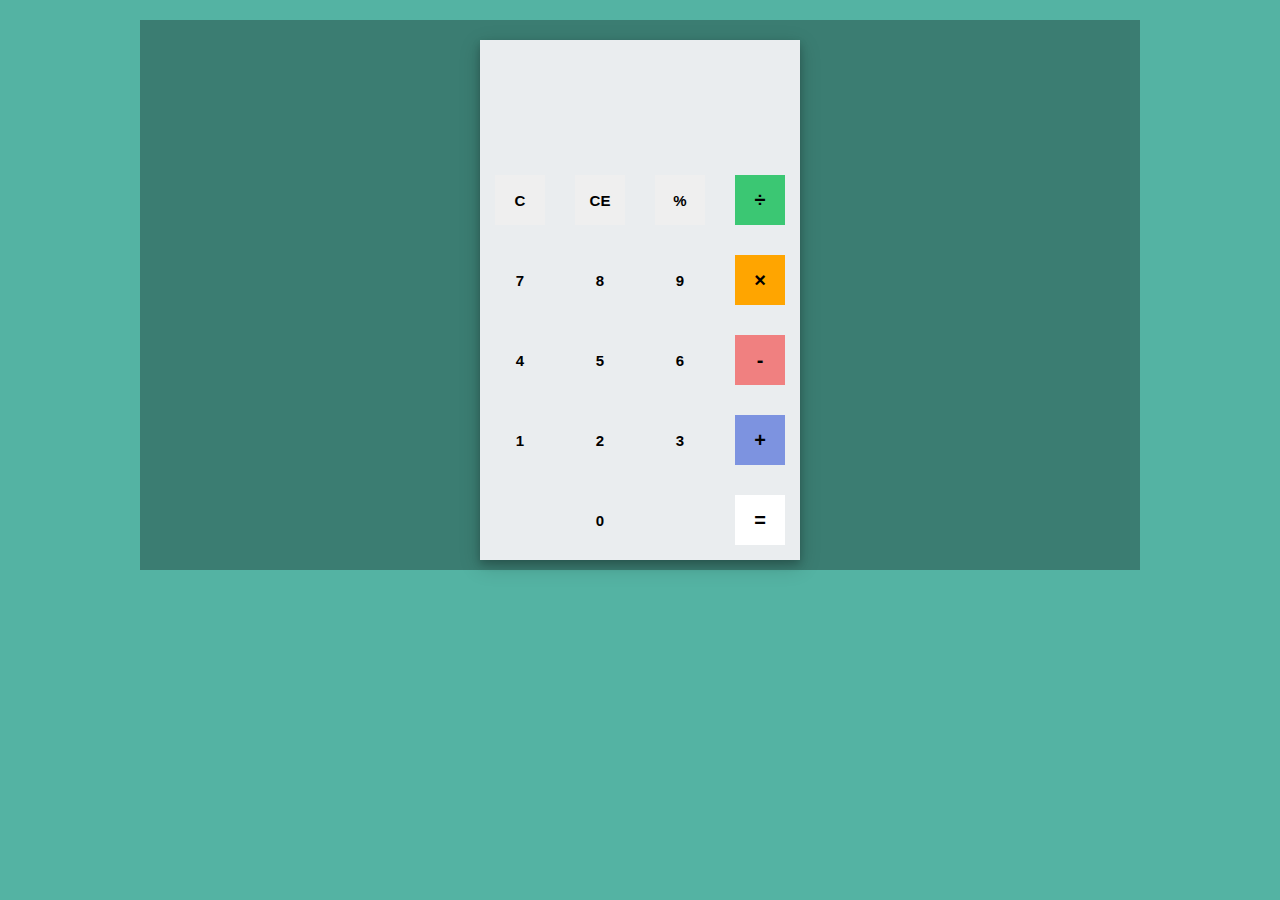
<file: calculator/index.html>
<!DOCTYPE html>
<html lang="en">
<head>
    <a href="https://fonts.googleapis.com/css?family=Open+Sans:600,700" rel="stylesheet"></a> 
    <title>Simple Calculator</title>
    <link rel="stylesheet" href="Style.css">
</head>
<body>
    <div id="container">
        <div id="calculator">
            <div id="result">
                <div id="history"><p id="history-value"></p></div>
                <div id="output"><p id="output-value"></p></div>
            </div>
            <div id="keyboard">
                <button class="operator" id="clear">C</button>
                <button class="operator" id="backspace">CE</button>
                <button class="operator" id="%">%</button>
                <button class="operator" id="/">&#247;</button>
                <button class="number" id="7">7</button>
                <button class="number" id="8">8</button>
                <button class="number" id="9">9</button>
                <button class="operator" id="*">&times;</button>
                <button class="number" id="4">4</button>
                <button class="number" id="5">5</button>
                <button class="number" id="6">6</button>
                <button class="operator" id="-">-</button>
                <button class="number" id="1">1</button>
                <button class="number" id="2">2</button>
                <button class="number" id="3">3</button>
                <button class="operator" id="+">+</button>
                <button class="empty" id="empty"></button>
                <button class="number" id="0">0</button>
                <button class="empty" id="empty"></button>
                <button class="operator" id="=">=</button>
            </div>
        </div>
    </div>
    <script src="app.js"></script>
</body>
</html>
</file>
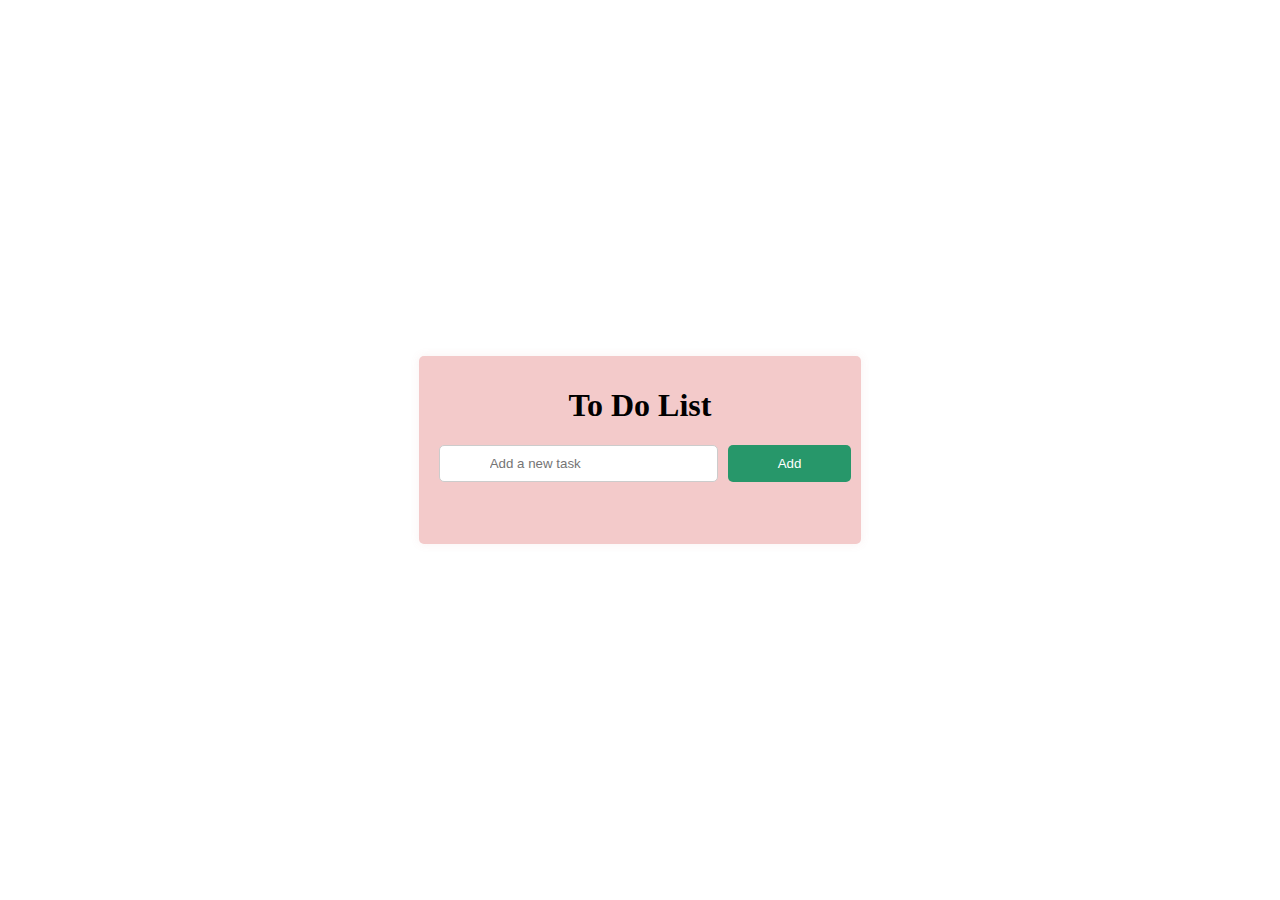
<file: to-do/index.html>
<!DOCTYPE html>
<html lang="en">
<head>
    <meta charset="UTF-8">
    <meta name="viewport" content="width=device-width, initial-scale=1.0">
    <link rel="stylesheet" href="style.css">
    <title>To-Do List</title>
</head>
<body>
    <div class="container">
        <h1>To Do List</h1>
        <div class="input-container">
            <input type="text" id="taskInput" placeholder="Add a new task">
            <button onclick="addTask()">Add</button>
        </div>
        <ul id="taskList">
        </ul>
    </div>
    <script src="script.js"></script>
</body>
</html>
</file>
<file: calculator/Style.css>
body{
    font-family: 'Open Sans',sans-serif;
    background-color: rgb(84, 179, 163);
    }
    #container{
    width: 1000px;
    height: 550px;
    background-image: linear-gradient(rgba(0, 0, 0, 0.3),rgba(0,0,0,0.3));
    margin: 20px auto;
    }
    #calculator{
    width: 320px;
    height: 520px;
    background-color: #eaedef;
    margin: 0 auto;
    top: 20px;
    position: relative;
    /* border-radius: 50px 50px 50px 0; */
    box-shadow: 0 4px 8px 0 rgba(0, 0, 0, 0.2), 0 6px 20px 0 rgba(0, 0, 0, 0.19);
    }
    #result{
    height: 120px;
    }
    #history{
    text-align: right;
    height: 20px;
    margin: 0 20px;
    padding-top: 20px;
    font-size: 15px;
    color: #000;
    }
    #output{
    text-align: right;
    height: 60px;
    margin: 10px 20px;
    font-size: 30px;
    }
    #keyboard{
    height: 400px;
    }
    .operator, .number, .empty{
    width: 50px;
    height: 50px;
    margin: 15px;
    float: left;
    border-radius: 50% 0 50;
    border-width: 0;
    font-weight: bold;
    font-size: 15px;
    }
    .number, .empty{
    background-color: #eaedef;
    }
    .number, .operator{
    cursor: pointer;
    }
    .operator:active, .number:active{
    font-size: 13px;
    }
    .operator:focus, .number:focus, .empty:focus{
    outline: 0;
    }
    button:nth-child(4){
    font-size: 20px;
    background-color: #3bc773;
    }
    button:nth-child(8){
    font-size: 20px;
    background-color: #ffa500;
    }
    button:nth-child(12){
    font-size: 20px;
    background-color: #f08080;
    }
    button:nth-child(16){
    font-size: 20px;
    background-color: #7d93e0;
    }
    button:nth-child(20){
    font-size: 20px;
    background-color: #ffffff;
    }
</file>
<file: to-do/style.css>
body {
    margin: 0;
    padding: 0;
    display: flex;
    flex-direction: column; 
    min-height: 100vh;
    background-size: cover;
}

.container {
    max-width: 600px;
    margin: auto; 
    background-color: rgba(200, 12, 12, 0.22);
    padding: 10px;
    border-radius: 5px;
    box-shadow: 0 0 10px rgba(184, 112, 112, 0.1);
    margin-top: auto; 
    text-align: center;
}

h1 {
    text-align: center;
}

.input-container {
    display: flex;
    margin-bottom: 10px;
}

input{
    flex: 1;
    padding: 10px 50px;
    border: 1px solid #ccc;
    border-radius: 5px;
    outline: none;
    margin-left:10px
}

button {
    padding: 10px 50px;
    background-color: #27976a;
    color: white;
    border: none;
    border-radius: 5px;
    cursor: pointer;
    margin-left:10px;
    font-family:Arial, Helvetica, sans-serif;
}

ul {
    list-style: none;
    padding: 10px 30px;
}

li {
    display: flex;
    justify-content: space-between;
    align-items: center;
    background-color: #f2f2f269;
    margin-left: 10px;
    margin-bottom: 2%;
    padding: 10px 30px;
    border-radius: 2px;
}

li button {
    background-color: #dc3545;
    color: white;
    border: none;
    border-radius: 5px;
    padding: 10px 10px;
    cursor: pointer;
    font-family:Arial, Helvetica, sans-serif
}
</file>
